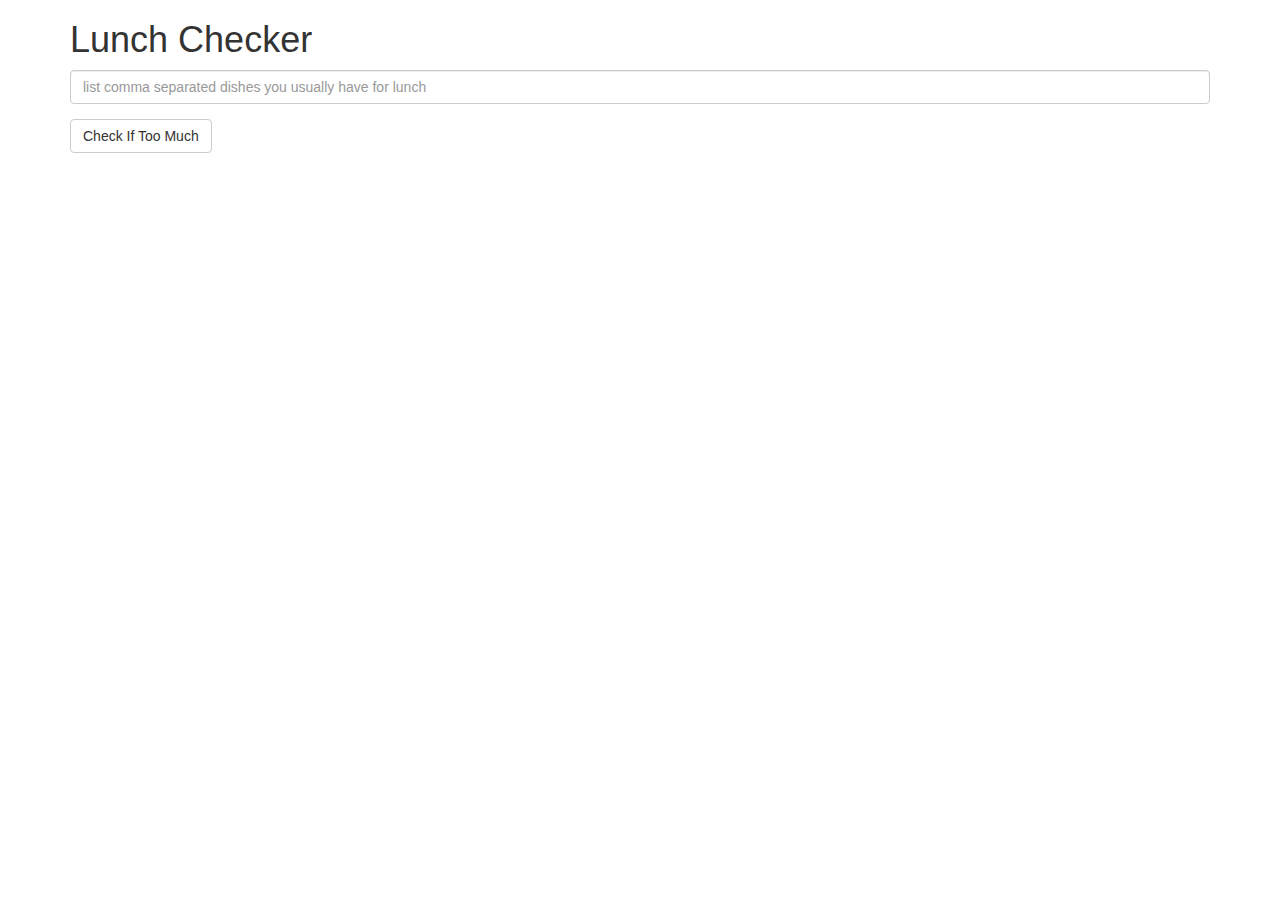
<file: module1-solution/index.html>
<!doctype html>
<html lang="en" ng-app='LunchCheck'>
  <head>
    <title>Lunch Checker</title>
    <meta name="viewport" content="width=device-width, initial-scale=1">
    <script src="angular.min.js"></script>
    <script src="app.js"></script>
    <link rel="stylesheet" href="styles/bootstrap.min.css">
    <style>
      .message { font-size: 1.3em; font-weight: bold; }
    </style>
  </head>
<body>
   <div class="container">
     <h1>Lunch Checker</h1>
       <div ng-controller='LunchCheckController'>
         <div class="form-group">
             <input ng-model="lunch" type="text"
             placeholder="list comma separated dishes you usually have for lunch"
             class="form-control">
         </div>
         <div class="form-group">
             <button class="btn btn-default" ng-click="checkCount()">Check If Too Much</button>
         </div>
         <div class="form-group message">
             <br>
             {{message}}
         </div>
      </div>
   </div>
</body>
</html>
</file>
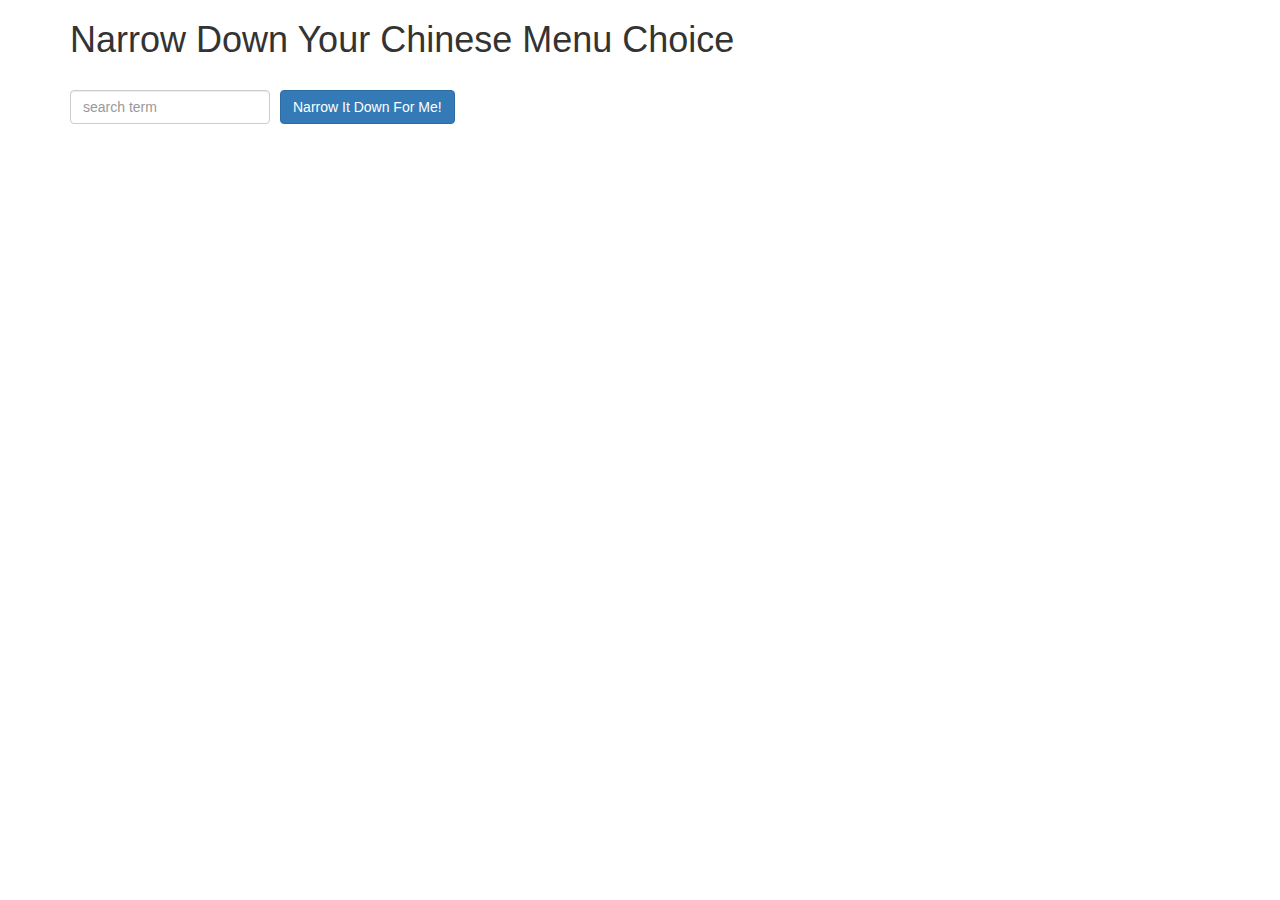
<file: module3-solution/index.html>
<!doctype html>
<html lang="en">
  <head>
    <title>Narrow Down Your Menu Choice</title>
    <meta name="viewport" content="width=device-width, initial-scale=1">
    <link rel="stylesheet" href="styles/bootstrap.min.css">
    <link rel="stylesheet" href="styles/styles.css">
    <script src="angular.min.js"></script>
    <script src="app.js"></script>
  </head>
<body ng-app="NarrowItDownApp">
    <div id = "MenuSearch" ng-controller='NarrowItDownController as MenuSearch'>
        <div class="container">
        <h1>Narrow Down Your Chinese Menu Choice</h1>
            <div class="form-group">
                <input type="text" ng-model="MenuSearch.searchTerm" placeholder="search term" class="form-control">
            </div>
            <div class="form-group narrow-button">
                <button class="btn btn-primary" ng-click="MenuSearch.getMatchedMenuItems();">Narrow It Down For Me!</button>
            </div>
            <br><br><br>
            <found-items
                items="MenuSearch.found"
                on-remove="MenuSearch.removeItem(itemIndex)"
                no-match="MenuSearch.noMatch"></found-items></span>
        </div>
    </div>
</body>
</html>
</file>
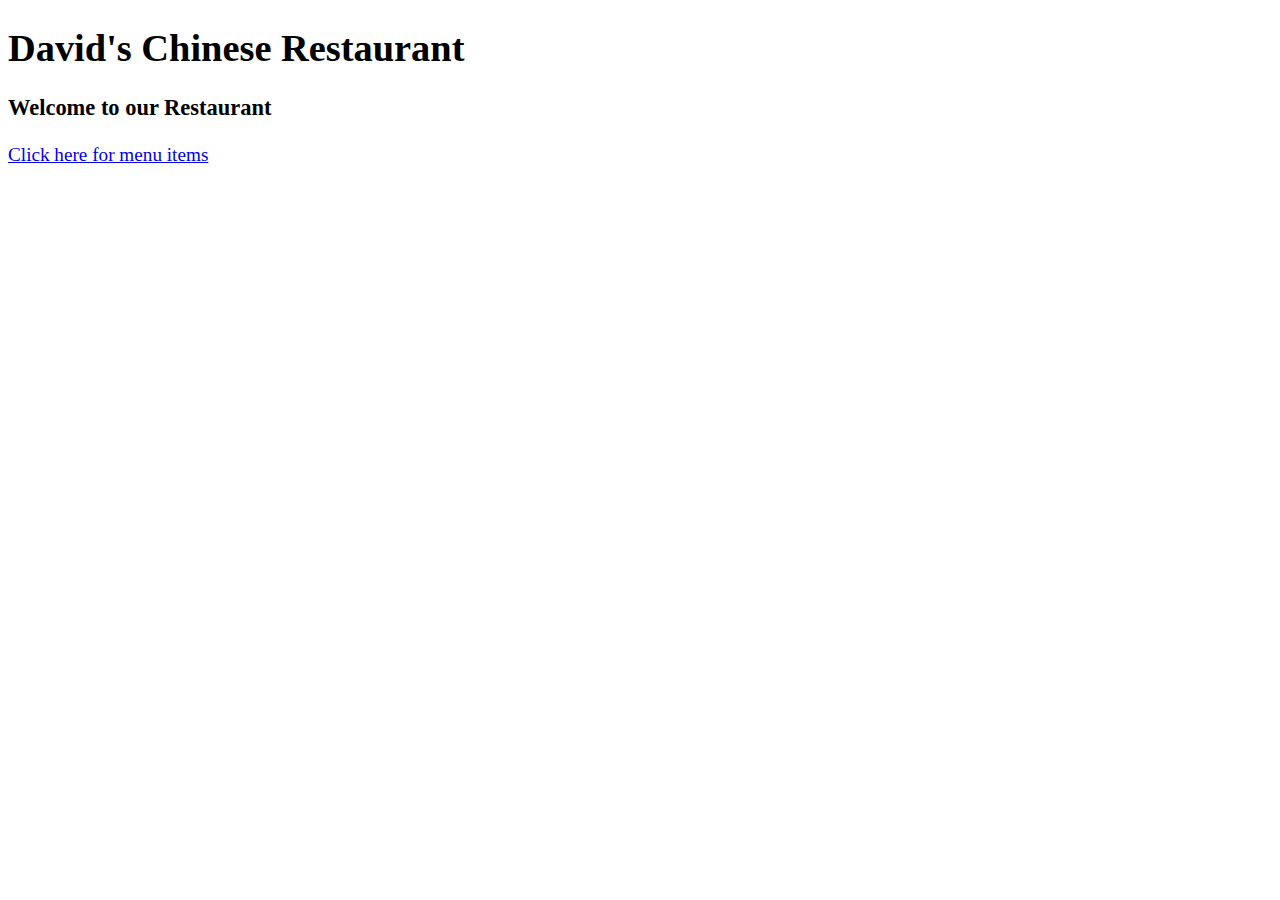
<file: module4-solution/index.html>
<!DOCTYPE html>
<html ng-app='MenuApp'>
  <head>
    <meta charset="utf-8">
    <link rel="stylesheet" href="css/styles.css">
    <title>David's Chinese Restaurant</title>
  </head>
  <body>
    <h1>David's Chinese Restaurant</h1>

    <ui-view></ui-view>

    <!-- Libraries -->
    <script src="lib/angular.min.js"></script>
    <script src="lib/angular-ui-router.min.js"></script>

    <!-- Modules -->
    <script src="src/data/data.module.js"></script>
    <script src="src/restaurantmenu/menuapp.module.js"></script>

    <!-- Routes -->
    <script src="src/routes.js"></script>

    <!-- 'ShoppingList' module artifacts -->
    <script src="src/restaurantmenu/items.component.js"></script>
    <script src="src/restaurantmenu/items.controller.js"></script>
    <script src="src/restaurantmenu/categories.component.js"></script>
    <script src="src/restaurantmenu/categories.controller.js"></script>

    <!--'Data' module artifact -->
    <script src="src/data/menudata.service.js"></script>

  </body>
</html>
</file>
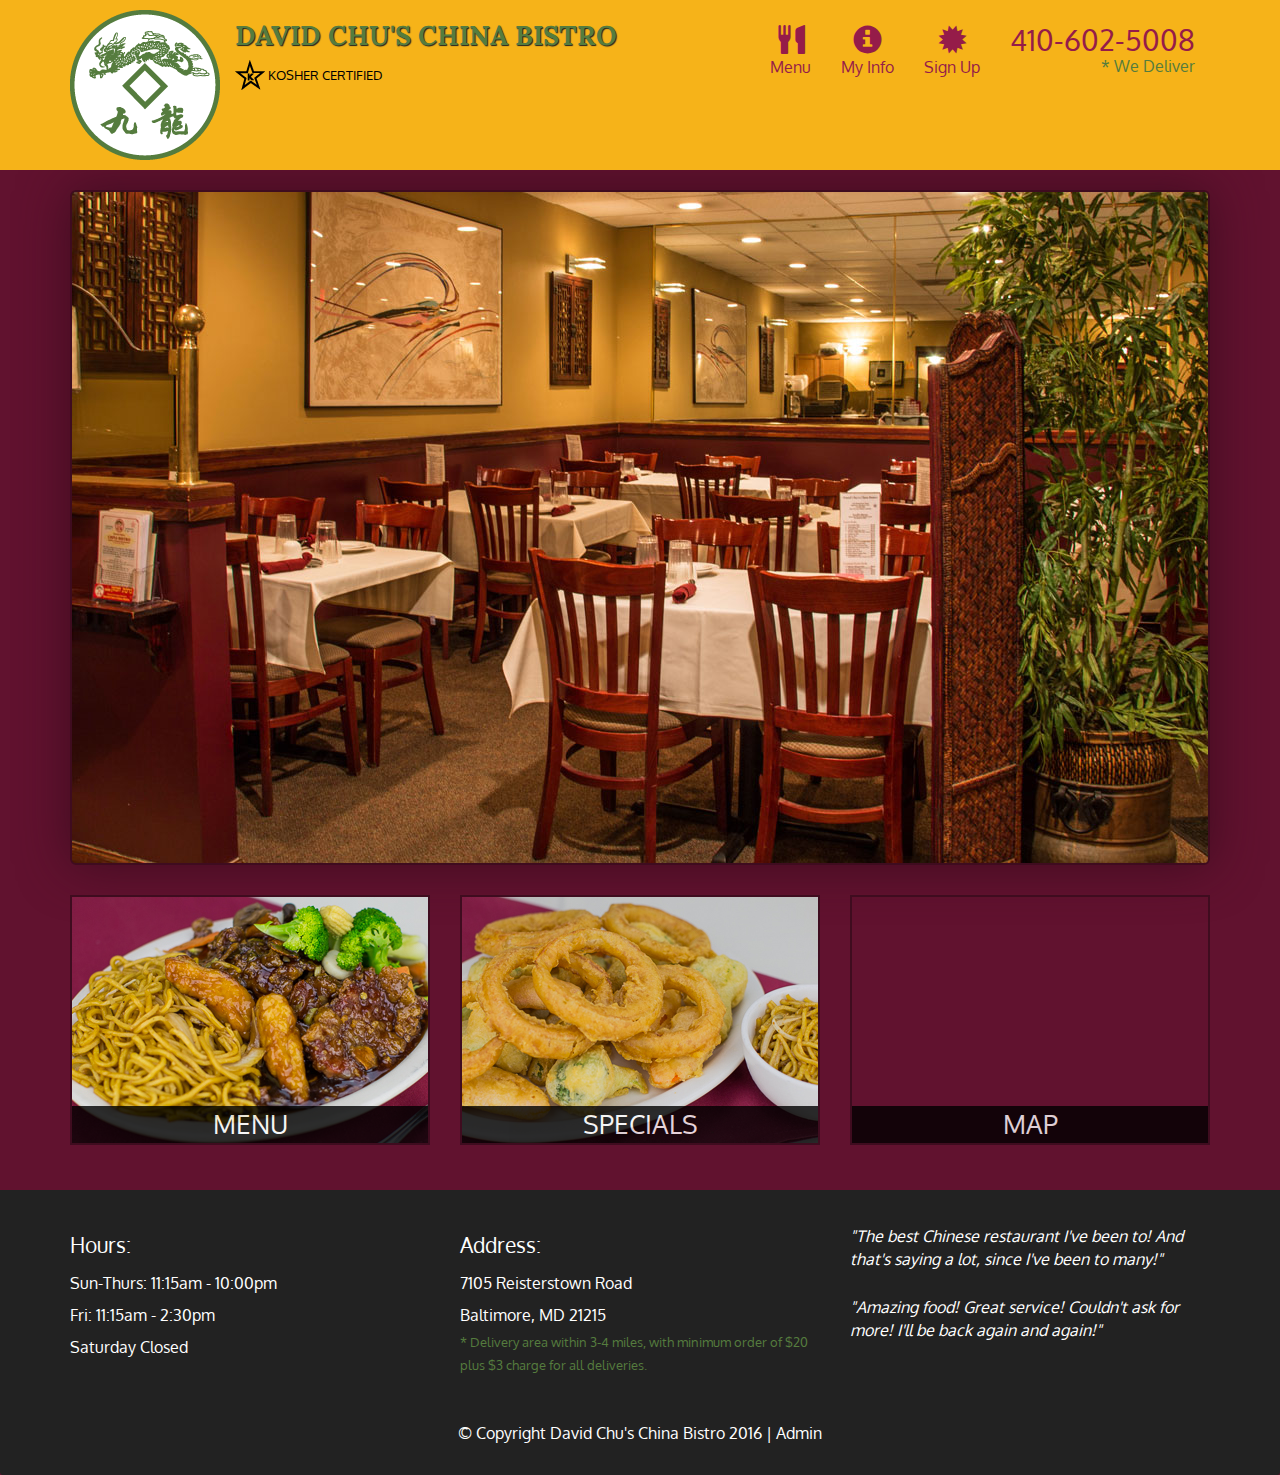
<file: module5-solution/index.html>
<!DOCTYPE html>
<html lang="en">
  <head>
    <meta charset="utf-8">
    <meta http-equiv="X-UA-Compatible" content="IE=edge">
    <meta name="viewport" content="width=device-width, initial-scale=1">
    <title>David Chu's China Bistro</title>
    <link href='https://fonts.googleapis.com/css?family=Oxygen:400,300,700' rel='stylesheet' type='text/css'>
    <link href='https://fonts.googleapis.com/css?family=Lora' rel='stylesheet' type='text/css'>
    <link rel="stylesheet" href="css/bootstrap.min.css">
    <link rel="stylesheet" href="css/restaurant.css">
    <link rel="stylesheet" href="css/common.css">
  </head>
  <body ng-app="restaurant" ng-strict-di>

    <!-- Fixed position loading indicator -->
    <loading class="loading-indicator"></loading>

    <header>
      <nav id="header-nav" class="navbar navbar-default">
        <div class="container">
          <div class="navbar-header">
            <a href="index.html" class="pull-left visible-md visible-lg">
              <div id="logo-img" alt="Logo image"></div>
            </a>

            <div class="navbar-brand">
              <a href="index.html"><h1>David Chu's China Bistro</h1></a>
              <p>
              <img src="images/star-k-logo.png" alt="Kosher certification">
              <span>Kosher Certified</span>
              </p>
            </div>

            <button id="navbarToggle" type="button" class="navbar-toggle collapsed" data-toggle="collapse" data-target="#collapsable-nav" aria-expanded="false">
              <span class="sr-only">Toggle navigation</span>
              <span class="icon-bar"></span>
              <span class="icon-bar"></span>
              <span class="icon-bar"></span>
            </button>
          </div>

          <div id="collapsable-nav" class="collapse navbar-collapse">
            <ul id="nav-list" class="nav navbar-nav navbar-right">
              <li id="navHomeButton" class="visible-xs">
                <a href="index.html">
                  <span class="glyphicon glyphicon-home"></span> Home</a>
              </li>
              <li id="navMenuButton" ui-sref-active="active">
                <a ui-sref="public.menu">
                  <span class="glyphicon glyphicon-cutlery"></span><br class="hidden-xs"> Menu</a>
              </li>
              <li>
                <a ui-sref="public.myinfo">
                  <span class="glyphicon glyphicon-info-sign"></span><br class="hidden-xs"> My Info</a>
              </li>
              <li>
                <a ui-sref="public.signup">
                  <span class="glyphicon glyphicon-certificate"></span><br class="hidden-xs"> Sign Up</a>
              </li>
              <li id="phone" class="hidden-xs">
                <a href="tel:410-602-5008">
                  <span>410-602-5008</span></a><div>* We Deliver</div>
              </li>
            </ul><!-- #nav-list -->
          </div><!-- .collapse .navbar-collapse -->
        </div><!-- .container -->
      </nav><!-- #header-nav -->
    </header>

    <div id="call-btn" class="visible-xs">
      <a class="btn" href="tel:410-602-5008">
        <span class="glyphicon glyphicon-earphone"></span>
        410-602-5008
      </a>
    </div>
    <div id="xs-deliver" class="text-center visible-xs">* We Deliver</div>

    <ui-view>
      <div class="text-center initial-loading">
        <h2>Loading Site...</h2>
      </div>
    </ui-view>

    <footer class="panel-footer">
      <div class="container">
        <div class="row">
          <section id="hours" class="col-sm-4">
            <span>Hours:</span><br>
            Sun-Thurs: 11:15am - 10:00pm<br>
            Fri: 11:15am - 2:30pm<br>
            Saturday Closed
            <hr class="visible-xs">
          </section>
          <section id="address" class="col-sm-4">
            <span>Address:</span><br>
            7105 Reisterstown Road<br>
            Baltimore, MD 21215
            <p>* Delivery area within 3-4 miles, with minimum order of $20 plus $3 charge for all deliveries.</p>
            <hr class="visible-xs">
          </section>
          <section id="testimonials" class="col-sm-4">
            <p>"The best Chinese restaurant I've been to! And that's saying a lot, since I've been to many!"</p>
            <p>"Amazing food! Great service! Couldn't ask for more! I'll be back again and again!"</p>
          </section>
        </div>
        <div class="text-center">
          &copy; Copyright David Chu's China Bistro 2016 |
          <a ui-sref="admin.auth">Admin</a></div>
      </div>
    </footer>

    <!-- Libs -->
    <script src="lib/jquery-2.1.4.min.js"></script>
    <script src="lib/bootstrap.min.js"></script>
    <script src="lib/angular.min.js"></script>
    <script src="lib/angular-ui-router.min.js"></script>

    <!-- Main Restaurant Module -->
    <script src="src/restaurant.module.js"></script>

    <!-- Common Module -->
    <script src="src/common/common.module.js"></script>
    <script src="src/common/loading/loading.component.js"></script>
    <script src="src/common/loading/loading.interceptor.js"></script>
    <script src="src/common/menu.service.js"></script>

    <!-- Public Module -->
    <script src="src/public/public.module.js"></script>
    <script src="src/public/public.routes.js"></script>
    <script src="src/public/menu/menu.controller.js"></script>
    <script src="src/public/menu-category/menu-category.component.js"></script>
    <script src="src/public/menu-items/menu-items.controller.js"></script>
    <script src="src/public/menu-item/menu-item.component.js"></script>
    <script src="src/public/form/sign-up.controller.js"></script>
    <script src="src/public/form/my-info.controller.js"></script>
    <script src="src/public/form/my-info.service.js"></script>

    <!--Application files -->

  </body>

</html>
</file>
<file: module3-solution/styles/styles.css>
h1 {
  margin-bottom: 30px;
}
input[type="text"] {
  width: 200px;
  float: left;
}
.narrow-button {
  float: left;
  margin-left: 10px;
}
.loader {
  display: none;
  margin-left: 5px;
  font-size: 10px;
  float: left;
  border-top: 1.1em solid rgba(147, 147, 147, 0.2);
  border-right: 1.1em solid rgba(147, 147, 147, 0.2);
  border-bottom: 1.1em solid rgba(147, 147, 147, 0.2);
  border-left: 1.1em solid #676767;
  -webkit-transform: translateZ(0);
  -ms-transform: translateZ(0);
  transform: translateZ(0);
  -webkit-animation: load8 1.1s infinite linear;
  animation: load8 1.1s infinite linear;
}
.loader,
.loader:after {
  border-radius: 50%;
  width: 3em;
  height: 3em;
}
@-webkit-keyframes load8 {
  0% {
    -webkit-transform: rotate(0deg);
    transform: rotate(0deg);
  }
  100% {
    -webkit-transform: rotate(360deg);
    transform: rotate(360deg);
  }
}
@keyframes load8 {
  0% {
    -webkit-transform: rotate(0deg);
    transform: rotate(0deg);
  }
  100% {
    -webkit-transform: rotate(360deg);
    transform: rotate(360deg);
  }
}
</file>
<file: module4-solution/css/styles.css>
body {
    font-size: 1.2em;
}

.category-link {
    margin: 0 0 10px 0;
    display: block;
}

.menu-item {
    margin: 0 0 12px 0;
    display: block;
}
</file>
<file: module5-solution/css/restaurant.css>
body {
  font-size: 16px;
  color: #fff;
  background-color: #61122f;
  font-family: 'Oxygen', sans-serif;
}

.initial-loading {
  margin-top: 60px;
}

/** HEADER **/
#header-nav {
  background-color: #f6b319;
  border-radius: 0;
  border: 0;
}

#logo-img {
  background: url('../images/restaurant-logo_large.png') no-repeat;
  width: 150px;
  height: 150px;
  margin: 10px 15px 10px 0;
}

.navbar-brand {
  padding-top: 25px;
}
.navbar-brand h1 { /* Restaurant name */
  font-family: 'Lora', serif;
  color: #557c3e;
  font-size: 1.5em;
  text-transform: uppercase;
  font-weight: bold;
  text-shadow: 1px 1px 1px #222;
  margin-top: 0;
  margin-bottom: 0;
  line-height: .75;
}
.navbar-brand a:hover, .navbar-brand a:focus {
  text-decoration: none;
}
.navbar-brand p { /* Kosher cert */
  color: #000;
  text-transform: uppercase;
  font-size: .7em;
  margin-top: 15px;
}
.navbar-brand p span { /* Star-K */
  vertical-align: middle;
}

#nav-list {
  margin-top: 10px;
}
#nav-list a {
  color: #951C49;
  text-align: center;
}
#nav-list a:hover {
  background: #E7E7E7;
}
#nav-list a span {
  font-size: 1.8em;
}

#phone {
  margin-top: 5px;
}
#phone a { /* Phone number */
  text-align: right;
  padding-bottom: 0;
}
#phone div { /* We Deliver */
  color: #557c3e;
  text-align: right;
  padding-right: 15px;
}

.navbar-header button.navbar-toggle, .navbar-header .icon-bar {
  border: 1px solid #61122f;
}
.navbar-header button.navbar-toggle {
  clear: both;
  margin-top: -30px;
}
/* END HEADER */

/* FOOTER */
.panel-footer {
  margin-top: 30px;
  padding-top: 35px;
  padding-bottom: 30px;
  background-color: #222;
  border-top: 0;
}
.panel-footer div.row {
  margin-bottom: 35px;
}
#hours, #address {
  line-height: 2;
}
#hours > span, #address > span {
  font-size: 1.3em;
}
#address p {
  color: #557c3e;
  font-size: .8em;
  line-height: 1.8;
}
#testimonials {
  font-style: italic;
}
#testimonials p:nth-child(2) {
  margin-top: 25px;
}
a[ui-sref="admin.auth"] {
  color: #fff;
}
/* END FOOTER */

/********** Medium devices only **********/
@media (min-width: 992px) and (max-width: 1199px) {
  /* Header */
  #logo-img {
    background: url('../images/restaurant-logo_medium.png') no-repeat;
    width: 100px;
    height: 100px;
    margin: 5px 5px 5px 0;
  }
  /* End Header */
}


/********** Extra small devices only **********/
@media (max-width: 767px) {
  /* Header */
  .navbar-brand {
    padding-top: 10px;
    height: 80px;
  }
  .navbar-brand h1 { /* Restaurant name */
    padding-top: 10px;
    font-size: 5vw; /* 1vw = 1% of viewport width */
  }
  .navbar-brand p { /* Kosher cert */
    font-size: .6em;
    margin-top: 12px;
  }
  .navbar-brand p img { /* Star-K */
    height: 20px;
  }

  #collapsable-nav a { /* Collapsed nav menu text */
    font-size: 1.2em;
  }
  #collapsable-nav a span { /* Collapsed nav menu glyph */
    font-size: 1em;
    margin-right: 5px;
  }

  #call-btn > a {
    font-size: 1.5em;
    display: block;
    margin: 0 20px;
    padding: 10px;
    border: 2px solid #fff;
    background-color: #f6b319;
    color: #951c49;
  }
  #xs-deliver {
    margin-top: 5px;
    font-size: .7em;
    letter-spacing: .1em;
    text-transform: uppercase;
  }
  /* End Header */

  /* Footer */
  .panel-footer section {
    margin-bottom: 30px;
    text-align: center;
  }
  .panel-footer section:nth-child(3) {
    margin-bottom: 0; /* margin already exists on the whole row */
  }
  .panel-footer section hr {
    width: 50%;
  }
  /* End Footer */
}


/********** Super extra small devices Only :-) (e.g., iPhone 4) **********/
@media (max-width: 479px) {
  /* Header */
  .navbar-brand h1 { /* Restaurant name */
    padding-top: 5px;
    font-size: 6vw;
  }
  /* End Header */
}
</file>
<file: module5-solution/css/common.css>
.loading-indicator {
    display: block;
    width: 70px;
    position: fixed;
    left: 0;
    right: 0;
    margin: 0 auto;
    top: 40%;
    z-index: 100;
    background-color: #FFF;
}

.loading-indicator img {
    width: 70px;
    background-color: #FFF;
}

.ui-view-placeholder {
    margin-top: 60px;
}
</file>
